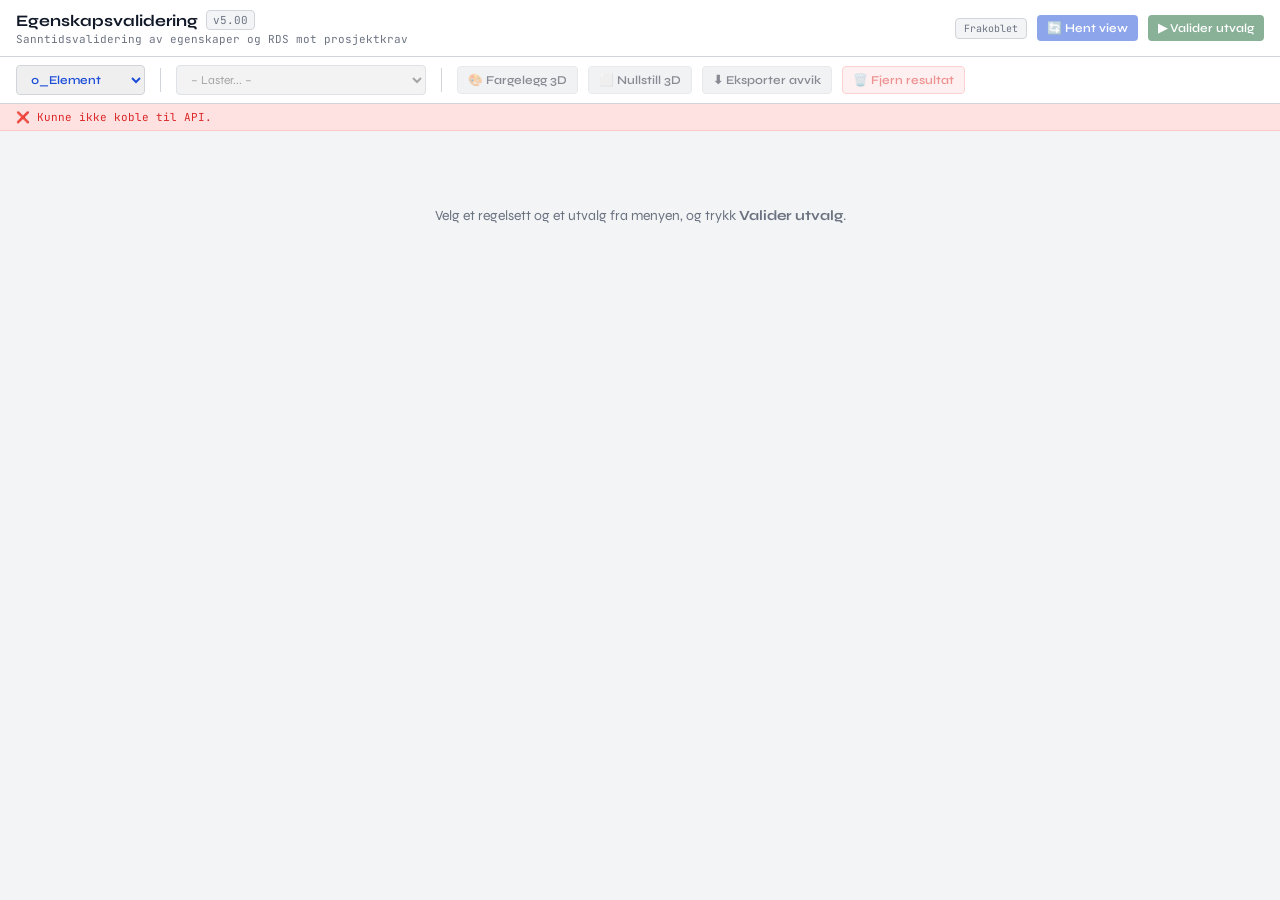
<file: index.html>
<!DOCTYPE html>
<html lang="nb">
<head>
  <meta charset="UTF-8"/>
  <title>Egenskapsvalidering v5.00</title>
  <meta name="viewport" content="width=device-width, initial-scale=1"/>
  
  <script src="https://components.connect.trimble.com/trimble-connect-workspace-api/index.js"></script>
  
  <style>
    @import url('https://fonts.googleapis.com/css2?family=JetBrains+Mono:wght@400;600;700&family=Syne:wght@400;600;700;800&display=swap');

    :root {
      --bg: #f3f4f6; 
      --surface: #ffffff; 
      --surface2: #e5e7eb; 
      --border: #d1d5db; 
      --ink: #111827; 
      --muted: #6b7280; 
      --blue: #1d4ed8; 
      --blue-dim: #dbeafe;
      --green: #166534; 
      --green-dim: #dcfce7; 
      --yellow: #ca8a04; 
      --yellow-dim: #fef08a;
      --red: #dc2626; 
      --red-dim: #fee2e2;
      --mono: 'JetBrains Mono', monospace; 
      --sans: 'Syne', sans-serif;
    }

    *, *::before, *::after { box-sizing: border-box; margin: 0; padding: 0; }

    html, body { 
      background: var(--bg); color: var(--ink); font-family: var(--sans); 
      height: 100%; display: flex; flex-direction: column; overflow: hidden; 
    }

    header { 
      background: var(--surface); border-bottom: 1px solid var(--border); 
      padding: 10px 16px; display: flex; align-items: center; justify-content: space-between; flex-shrink: 0; 
    }

    .header-info h1 { font-size: 16px; font-weight: 700; display: flex; align-items: center; gap: 8px; color: var(--ink); }
    .header-info h1 .version { font-family: var(--mono); font-size: 11px; font-weight: normal; color: var(--muted); background: var(--bg); padding: 2px 6px; border-radius: 4px; border: 1px solid var(--border); }
    .header-info p { font-size: 11px; color: var(--muted); font-family: var(--mono); margin-top: 2px; }

    .badge { font-family: var(--mono); font-size: 10px; padding: 3px 8px; border-radius: 4px; border: 1px solid var(--border); color: var(--muted); white-space: nowrap; background: var(--bg); }

    .toolbar { background: var(--surface); border-bottom: 1px solid var(--border); padding: 8px 16px; display: flex; gap: 10px; align-items: center; flex-shrink: 0; flex-wrap: wrap; }
    .toolbar select, .toolbar input, .btn { font-family: var(--sans); font-size: 12px; padding: 6px 10px; border: 1px solid var(--border); border-radius: 4px; cursor: pointer; }
    
    .btn { font-weight: 600; background: var(--surface2); transition: background 0.2s; color: var(--ink); display: flex; align-items: center; gap: 6px; }
    .btn:hover:not(:disabled) { background: var(--border); }
    .btn:disabled { opacity: 0.5; cursor: not-allowed; }
    .btn-primary { background: var(--blue); color: white; border: none; }
    .btn-primary:hover:not(:disabled) { background: #1e40af; }
    .btn-danger { color: var(--red); background: var(--red-dim); border-color: #fca5a5; }
    .btn-danger:hover:not(:disabled) { background: #fecaca; }

    #statusBar { font-family: var(--mono); font-size: 11px; padding: 6px 16px; background: var(--blue-dim); color: var(--blue); border-bottom: 1px solid var(--border); flex-shrink: 0; }
    #statusBar.ok    { background: var(--green-dim); color: var(--green); border-color: #bbf7d0; }
    #statusBar.error { background: var(--red-dim);   color: var(--red);   border-color: #fecaca; }

    main { flex: 1; overflow-y: auto; padding: 16px; display: flex; flex-direction: column; gap: 14px; }

    .cards { display: grid; grid-template-columns: repeat(4, 1fr); gap: 12px; }
    .card { background: var(--surface); border: 1px solid var(--border); border-radius: 6px; padding: 14px; box-shadow: 0 1px 2px rgba(0,0,0,0.05); }
    .card .label { font-size: 10px; color: var(--muted); font-family: var(--mono); text-transform: uppercase; letter-spacing: .5px; font-weight: 600; }
    .card .value { font-size: 26px; font-weight: 800; line-height: 1.1; margin-top: 6px; color: var(--ink); }
    .card .sub { font-size: 10px; color: var(--muted); font-family: var(--mono); margin-top: 4px; }
    
    .card.green { border-bottom: 3px solid var(--green); }
    .card.green .value { color: var(--green); }
    .card.red { border-bottom: 3px solid var(--red); }
    .card.red .value { color: var(--red); }
    .card.blue { border-bottom: 3px solid var(--blue); }
    .card.blue .value { color: var(--blue); }
    .card.gray { border-bottom: 3px solid var(--muted); }

    .kategori-panel { background: var(--surface); border: 1px solid var(--border); border-radius: 6px; overflow: hidden; box-shadow: 0 1px 2px rgba(0,0,0,0.05); }
    .kategori-header { background: var(--surface2); padding: 10px 14px; font-weight: 600; font-size: 13px; color: var(--ink); border-bottom: 1px solid var(--border); }

    #fieldChart { padding: 14px; display: flex; flex-direction: column; gap: 8px; height: 220px; overflow: auto; resize: vertical; }
    .field-row { display: flex; align-items: center; gap: 10px; }
    .field-name { font-family: var(--mono); font-size: 10px; color: var(--ink); width: 180px; flex-shrink: 0; overflow: hidden; text-overflow: ellipsis; white-space: nowrap; font-weight: 600; }
    .bar-track { flex: 1; height: 14px; background: var(--surface2); border-radius: 4px; overflow: hidden; display: flex; }
    .bar-fill-ok { background: var(--green); height: 100%; transition: width .5s cubic-bezier(.4,0,.2,1); }
    .bar-pct { font-family: var(--mono); font-size: 10px; width: 48px; text-align: right; flex-shrink: 0; color: var(--muted); }

    .table-wrap { overflow: auto; height: 45vh; min-height: 200px; resize: vertical; }
    table { width: 100%; border-collapse: collapse; font-size: 11px; }
    thead th { background: var(--surface2); color: var(--ink); font-family: var(--mono); font-size: 10px; text-transform: uppercase; padding: 10px; text-align: left; position: sticky; top: 0; z-index: 1; white-space: nowrap; border-bottom: 1px solid var(--border); }
    tbody tr { border-bottom: 1px solid var(--surface2); cursor: pointer; transition: background 0.1s; }
    tbody tr:hover td { background: #f9fafb; }
    tbody td { padding: 8px 10px; vertical-align: middle; font-family: var(--mono); font-size: 10px; color: var(--ink); }
    .obj-name { color: var(--blue); max-width: 160px; overflow: hidden; text-overflow: ellipsis; white-space: nowrap; font-weight: 600; }

    .field-value { display: inline-block; padding: 4px 8px; border-radius: 4px; font-size: 9px; font-family: var(--mono); white-space: nowrap; overflow: hidden; text-overflow: ellipsis; max-width: 140px; font-weight: 600; }
    .field-value.ok { background: var(--green-dim); color: var(--green); border: 1px solid #bbf7d0; }
    .field-value.warn { background: var(--yellow-dim); color: var(--yellow); border: 1px solid #fef08a; }
    .field-value.miss { background: var(--red-dim); color: var(--red); border: 1px solid #fecaca; }
    .field-value.opt { background: var(--surface2); color: var(--muted); border: 1px solid var(--border); }
    .field-value.na { background: transparent; color: var(--muted); border: 1px dashed var(--border); }

    #donutWrap { display: flex; align-items: center; gap: 20px; padding: 20px; min-height: 220px; justify-content: center; }
    #donutSvg  { flex-shrink: 0; }
    .donut-legend { display: flex; flex-direction: column; gap: 8px; }
    .legend-item  { display: flex; align-items: center; gap: 8px; font-size: 11px; font-family: var(--mono); color: var(--ink); }
    .legend-dot   { width: 12px; height: 12px; border-radius: 50%; flex-shrink: 0; }

    .empty { text-align: center; padding: 60px 20px; color: var(--muted); font-size: 14px; }
    ::-webkit-scrollbar { width: 6px; height: 6px; }
    ::-webkit-scrollbar-thumb { background: var(--border); border-radius: 3px; }
    ::-webkit-scrollbar-track { background: var(--bg); }

    @keyframes fadeUp {
      from { opacity:0; transform:translateY(6px); }
      to   { opacity:1; transform:none; }
    }
    .anim { animation: fadeUp .3s ease both; }
    .grid-2col { display: grid; grid-template-columns: 1fr 1.5fr; gap: 14px; align-items: start; }
  </style>
</head>
<body>

<header>
  <div class="header-info">
    <h1>Egenskapsvalidering <span class="version">v5.00</span></h1>
    <p>Sanntidsvalidering av egenskaper og RDS mot prosjektkrav</p>
  </div>
  <div style="display: flex; align-items: center; gap: 10px;">
    <span class="badge" id="modelBadge">Frakoblet</span>
    <button class="btn btn-primary" id="btnLoad" disabled>🔄 Hent view</button>
    <button class="btn btn-primary" id="btnValidate" style="background: var(--green); color: white;" disabled>▶ Valider utvalg</button>
  </div>
</header>

<div class="toolbar">
  <select id="ruleSelect" style="font-weight: 600; color: var(--blue);">
    <option value="0_Element.json">0_Element</option>
    <option value="1_FAG.json">1_FAG</option>
    <option value="2_RDS.json">2_RDS</option>
    <option value="3_Beskrivelse.json">3_Beskrivelse</option>
  </select>

  <div style="border-left: 1px solid var(--border); height: 24px; margin: 0 5px;"></div>
  
  <select id="modelSelect" disabled style="min-width: 250px;">
    <option value="">– Laster... –</option>
  </select>
  
  <div style="border-left: 1px solid var(--border); height: 24px; margin: 0 5px;"></div>

  <button class="btn" id="btnColorize" disabled>🎨 Fargelegg 3D</button>
  <button class="btn" id="btnUncolor" disabled>⬜ Nullstill 3D</button>
  <button class="btn" id="btnExport" disabled>⬇ Eksporter avvik</button>
  <button class="btn btn-danger" id="btnReset" disabled>🗑️ Fjern resultat</button>
</div>

<div id="statusBar">Kobler til Trimble Connect...</div>

<main id="mainContent">
  <div class="empty anim">Velg et regelsett og et utvalg fra menyen, og trykk <strong>Valider utvalg</strong>.</div>
</main>

<script>
let API = null;
let allModels = [];
let validationRows = [];
let currentRelevantFields = [];
let skippedCount = 0;

const IGNORE = new Set(['IFCPROJECT','IFCSITE','IFCBUILDING','IFCBUILDINGSTOREY','IFCSPACE','IFCZONE','IFCGROUP','IFCSYSTEM']);

const $ = id => document.getElementById(id);
const setStatus = (m, c='') => { $('statusBar').textContent = m; $('statusBar').className = c; };
const lastPathPart = (v) => (v || '').split('/').pop().split('\\').pop();
const esc = (v) => (v ?? '').toString().replace(/[&<>"]/g, s => ({'&':'&amp;','<':'&lt;','>':'&gt;','"':'&quot;'}[s]));

function getIfcType(obj){
    const s = (obj.class || obj.className || obj.type || obj.ifcType || obj.ifcEntity || '').toString().trim().toUpperCase();
    if (s && s.startsWith('IFC')) return s;
    for (const ps of (obj.properties || [])) {
        for (const p of (ps.properties || [])) {
            const v = (p.value || '').toString().trim().toUpperCase();
            if (v.startsWith('IFC')) return v;
        }
    }
    return '';
}

async function connect(){
  try {
    API = await window.TrimbleConnectWorkspace.connect(window.parent);
    $('btnLoad').disabled = false;
    $('btnValidate').disabled = false;
    setStatus('✅ Tilkoblet Trimble Connect.', 'ok');
    $('modelBadge').textContent = 'Tilkoblet';
  } catch(e) { setStatus('❌ Kunne ikke koble til API.', 'error'); }
}

async function loadModels(){
  if (!API) return;
  setStatus('⏳ Leser inn data fra vieweren...');
  try {
    const nameMap = new Map();
    const srcs = [() => API.models?.getModels(), () => API.viewer?.getModels()];
    for (const src of srcs) {
      try {
        const res = await src();
        const list = Array.isArray(res) ? res : (res?.models || res?.items || []);
        list.forEach(m => {
          const id = m.id || m.modelId;
          const fn = [m.name, m.fileName, m.filename].find(v => /\.ifc/i.test(v));
          if (id && fn) nameMap.set(id, lastPathPart(fn));
        });
      } catch(e){}
    }

    const objs = await API.viewer.getObjects();
    allModels = (objs || []).map(m => {
      const mid = m.modelId || m.modelid;
      return {
        id: mid,
        name: nameMap.get(mid) || m.name || 'Ukjent modell',
        objectIds: (m.objects || []).map(o => o.id || o.objectRuntimeId).filter(id => id != null)
      };
    }).filter(m => m.objectIds.length > 0);

    $('modelSelect').innerHTML = 
      `<option value="">– Velg hva som skal valideres –</option>` +
      `<option value="ALL">🌟 Valider alle modeller i vieweren</option>` +
      `<option value="SELECTED">🎯 Valider kun markerte objekter</option>` +
      `<optgroup label="Enkeltmodeller">` +
      allModels.map(m => `<option value="${m.id}">${esc(m.name)} (${m.objectIds.length} obj)</option>`).join('') +
      `</optgroup>`;
      
    $('modelSelect').disabled = false;
    setStatus('✅ Vieweren er lest av.', 'ok');
  } catch(e) { setStatus('❌ Feil ved henting: ' + e.message, 'error'); }
}

// --- STANDARD VALIDERINGS-MOTOR ---
function runValidation(objProps, fullRules) {
  let fields = {}, ok = 0, miss = 0, warn = 0;
  const props = objProps.flat;
  const disc = (props["Underdisiplinkode"] || "").toUpperCase();
  const mmi = parseInt(props["MMI"]) || 0;

  for (const [propKeys, rule] of Object.entries(fullRules?.properties || {})) {
    propKeys.split('|').forEach(propName => {
      propName = propName.trim();
      if (!propName) return;

      const val = props[propName] || '';
      let req = rule.requirement || rule.defaultRequirement;

      if (rule.overrides) {
        const override = rule.overrides.find(o => {
          if (!o.conditions) return false;
          return Object.entries(o.conditions).every(([k, v]) => {
            const objV = String(props[k] || '').trim().toUpperCase();
            return Array.isArray(v) ? v.some(x => String(x).trim().toUpperCase() === objV) : String(v).trim().toUpperCase() === objV;
          });
        });
        if (override) req = override.requirement;
      }

      if (rule.minMMI && mmi > 0 && mmi < rule.minMMI && req === 'required') {
        req = 'optional';
      }

      let isFormatError = false, errMsg = '';
      const strVal = val.toString().trim();

      if (req === 'notallowed') {
        if (strVal !== "") { fields[propName] = { status: 'warn', value: val, msg: 'Ikke tillatt' }; warn++; } 
        else { fields[propName] = { status: 'na', value: '-', msg: 'Ikke tillatt' }; }
        return; 
      }
      if (req === 'required' && strVal === "") { fields[propName] = { status: 'miss', value: '', msg: 'Mangler' }; miss++; return; }
      if (strVal === "") { fields[propName] = { status: 'opt', value: 'Ikke påkrevd', msg: 'Valgfri' }; return; }

      if (rule.format && !(new RegExp(rule.format).test(val))) { isFormatError = true; errMsg = 'Feil format'; }
      if (!isFormatError && rule.disallowedValues) {
        const disallowed = Array.isArray(rule.disallowedValues) ? rule.disallowedValues : [rule.disallowedValues];
        if (disallowed.some(v => String(v).trim().toUpperCase() === strVal.toUpperCase())) { isFormatError = true; errMsg = `Ugyldig verdi '${val}'`; }
      }
      if (!isFormatError && rule.allowedValues) {
        if (Array.isArray(rule.allowedValues)) {
            if (!rule.allowedValues.some(v => String(v).trim().toUpperCase() === strVal.toUpperCase())) { isFormatError = true; errMsg = 'Verdi ikke i liste'; }
        } else if (typeof rule.allowedValues === 'object') {
            const fagKey = Object.keys(rule.allowedValues).find(k => k.toUpperCase() === disc.toUpperCase());
            if (fagKey) {
                const allowedForFag = rule.allowedValues[fagKey];
                if (Array.isArray(allowedForFag)) {
                    if (!allowedForFag.some(v => String(v).trim().toUpperCase() === strVal.toUpperCase())) { isFormatError = true; errMsg = `Ugyldig for ${disc}`; }
                } else if (typeof allowedForFag === 'object') {
                    const klasse = String(props["Objektklasse"] || '').trim();
                    const klasseKey = Object.keys(allowedForFag).find(k => k.toUpperCase() === klasse.toUpperCase());
                    if (klasseKey) {
                        const validTypes = allowedForFag[klasseKey];
                        if (Array.isArray(validTypes) && !validTypes.some(v => String(v).trim().toUpperCase() === strVal.toUpperCase())) { isFormatError = true; errMsg = `Ugyldig for ${klasse}`; }
                    } else if (klasse) { isFormatError = true; errMsg = `Ukjent klasse ${klasse}`; }
                }
            }
        }
      }
      if (isFormatError) { fields[propName] = { status: 'warn', value: val, msg: errMsg }; warn++; } 
      else { fields[propName] = { status: 'ok', value: val, msg: 'OK' }; ok++; }
    });
  }
  const totalReq = ok + miss + warn;
  return { fields, score: totalReq > 0 ? Math.round((ok / totalReq) * 100) : 100, miss, warn };
}

// --- DEDIKERT RDS KRYSSREFERANSE-MOTOR ---
function runRdsValidation(objProps, rules) {
  let fields = {}, ok = 0, miss = 0, warn = 0;
  const props = objProps.flat;
  const m = rules.mappings;

  const getProp = (name) => (props[name] || '').toString().trim();
  
  const pnsKode = getProp("PNS Kode");
  const prosesskode = getProp("Prosesskode");
  const objektklasse = getProp("Objektklasse");
  const objekttype = getProp("Objekttype");
  const produkttype = getProp("Produkttype");

  const checkExpected = (propName, expectedVal, errorMsg, allowMissingExpected = false, lookupKey = "") => {
    const actualVal = getProp(propName);
    if (expectedVal === null || expectedVal === undefined || expectedVal === "") {
      if (allowMissingExpected) {
         if (actualVal) { fields[propName] = { status: 'warn', value: actualVal, msg: `Mangler oppslag for ${lookupKey || 'verdi'}` }; warn++; }
         else { fields[propName] = { status: 'miss', value: '', msg: 'Mangler' }; miss++; }
      } else {
         if (actualVal) { fields[propName] = { status: 'warn', value: actualVal, msg: 'Forventet blank' }; warn++; }
         else { fields[propName] = { status: 'miss', value: '', msg: 'Mangler' }; miss++; }
      }
      return;
    }

    let actComp = actualVal.toString().trim().toUpperCase();
    let expComp = expectedVal.toString().trim().toUpperCase();

    if (!isNaN(actComp) && !isNaN(expComp) && actComp !== "" && expComp !== "") {
        if (Number(actComp) === Number(expComp)) { actComp = "MATCH"; expComp = "MATCH"; }
    }

    if (actualVal === "") { fields[propName] = { status: 'miss', value: '', msg: 'Mangler' }; miss++; } 
    else if (actComp !== expComp) { fields[propName] = { status: 'warn', value: actualVal, msg: `Forventet: ${expectedVal}` }; warn++; } 
    else { fields[propName] = { status: 'ok', value: actualVal, msg: 'OK' }; ok++; }
  };

  const hoved = pnsKode ? m.Hovedsystem[Object.keys(m.Hovedsystem).find(k => k.trim().toUpperCase() === pnsKode.toUpperCase())] : null;
  checkExpected("03. Bn", hoved?.Bn, "Feil Bn", true, pnsKode);
  checkExpected("04. Bn navn", hoved?.Bn_navn, "Feil Bn navn", true, pnsKode);
  checkExpected("05. Cn", hoved?.Cn, "Feil Cn", true, pnsKode);
  checkExpected("06. Cn navn", hoved?.Cn_navn, "Feil Cn navn", true, pnsKode);

  let tek = null, pk = prosesskode.replace(/^[\s\uFEFF\xA0]+|[\s\uFEFF\xA0]+$/g, '').toUpperCase();
  while (pk.length > 0 && !tek) {
    const foundKey = Object.keys(m.TekniskSystem).find(k => k.toString().replace(/^[\s\uFEFF\xA0]+|[\s\uFEFF\xA0]+$/g, '').toUpperCase() === pk);
    if (foundKey) { tek = m.TekniskSystem[foundKey]; break; }
    pk = pk.slice(0, -1);
  }
  checkExpected("07. DDn", tek?.DDn, "Feil DDn", true, prosesskode);
  checkExpected("08. DDn navn", tek?.DDn_navn, "Feil DDn navn", true, prosesskode);

  let eee = null;
  if (objektklasse && objekttype) {
      const eeeKeyStr = `${objektklasse}|${objekttype}`.toUpperCase();
      eee = m.EEE[Object.keys(m.EEE).find(k => k.trim().toUpperCase() === eeeKeyStr)];
  }
  checkExpected("09. EEEn", eee?.EEEn, "Feil EEEn", true, `${objektklasse}|${objekttype}`);
  checkExpected("10. EEEn navn", eee?.EEEn_navn, "Feil EEEn navn", true, `${objektklasse}|${objekttype}`);

  let fff = null;
  if (produkttype) fff = m.FFF[Object.keys(m.FFF).find(k => k.trim().toUpperCase() === produkttype.toUpperCase())];
  checkExpected("11. FFFn", fff?.FFFn, "Feil FFFn", true, produkttype);
  checkExpected("12. FFFn navn", fff?.FFFn_navn, "Feil FFFn navn", true, produkttype);

  const ggg = getProp("13. GGGn"), gggNavn = getProp("14. GGGn navn"), fffn_expected = fff?.FFFn;
  if (!ggg) { fields["13. GGGn"] = { status: 'miss', value: '', msg: 'Mangler' }; miss++; } 
  else {
    const fffPrefix = fffn_expected ? fffn_expected.substring(0,3).toUpperCase() : '...';
    if (new RegExp('^' + (fffn_expected ? fffn_expected.substring(0,3) : '[A-Z]{3}') + '\\d+$', 'i').test(ggg)) { fields["13. GGGn"] = { status: 'ok', value: ggg, msg: 'OK' }; ok++; } 
    else { fields["13. GGGn"] = { status: 'warn', value: ggg, msg: `Format: ${fffPrefix} + tall` }; warn++; }
  }
  if (!gggNavn) { fields["14. GGGn navn"] = { status: 'miss', value: '', msg: 'Mangler' }; miss++; }
  else { fields["14. GGGn navn"] = { status: 'ok', value: gggNavn, msg: 'OK' }; ok++; }

  checkExpected("15. Informasjon om RDS i prosjektet", 'Se dokument "Plan for bruk av RDS.pdf"', "Feil tekst");
  checkExpected("02. AAAA_AA", "<E6RS_01>", "Feil tekst");

  const actualTag = getProp("01. RDS-tag");
  const expectedTag = `${getProp("02. AAAA_AA")}-${getProp("03. Bn")}.${getProp("05. Cn")}.${getProp("07. DDn")}.${getProp("09. EEEn")}.${getProp("11. FFFn")}.${ggg}`;
  if (!actualTag) { fields["01. RDS-tag"] = { status: 'miss', value: '', msg: 'Mangler' }; miss++; } 
  else if (actualTag.toUpperCase() !== expectedTag.toUpperCase()) { fields["01. RDS-tag"] = { status: 'warn', value: actualTag, msg: `Samsvarer ikke med strukturen` }; warn++; } 
  else { fields["01. RDS-tag"] = { status: 'ok', value: actualTag, msg: 'OK' }; ok++; }

  const totalReq = ok + miss + warn;
  return { fields, score: totalReq > 0 ? Math.round((ok / totalReq) * 100) : 100, miss, warn };
}

async function validate(){
  const selVal = $('modelSelect').value;
  if (!selVal || !API) {
      setStatus('⚠️ Velg et utvalg/modell i toppmenyen før du validerer.', 'error');
      return;
  }
  
  setStatus('⏳ Laster regler og forbereder validering...');
  $('btnReset').disabled = true; $('btnColorize').disabled = true; $('btnExport').disabled = true; $('btnUncolor').disabled = true;
  
  try {
    const url = $('ruleSelect').value + '?nocache=' + new Date().getTime();
    const res = await fetch(url);
    const validationRules = await res.json();
    
    let ALL_FIELDS = [];
    Object.keys(validationRules?.properties || {}).forEach(k => k.split('|').forEach(n => ALL_FIELDS.push(n.trim())));

    let targets = [];
    if (selVal === 'SELECTED') {
        const selection = await API.viewer.getSelection();
        if (!selection || selection.length === 0 || selection.every(s => !(s.objectRuntimeIds?.length || s.objectIds?.length))) {
            setStatus('⚠️ Ingen objekter er markert i 3D-vieweren.', 'error');
            $('btnReset').disabled = false;
            return;
        }
        targets = selection.map(s => ({
            mid: s.modelId,
            ids: s.objectRuntimeIds || s.objectIds || []
        })).filter(t => t.ids.length > 0);
    } else if (selVal === 'ALL') {
        targets = allModels.map(m => ({ mid: m.id, ids: m.objectIds }));
    } else {
        const m = allModels.find(x => x.id === selVal);
        if (m) targets = [{ mid: m.id, ids: m.objectIds }];
    }

    validationRows = [];
    skippedCount = 0;
    const CHUNK = 200;
    let totalProcessed = 0;
    const totalObjects = targets.reduce((acc, t) => acc + t.ids.length, 0);

    for (const target of targets) {
      const mid = target.mid;
      for (let i = 0; i < target.ids.length; i += CHUNK) {
        const chunk = target.ids.slice(i, i + CHUNK);
        const propsArr = await API.viewer.getObjectProperties(mid, chunk);
        
        propsArr.forEach(o => {
          const ifcType = getIfcType(o);
          if (IGNORE.has(ifcType)) {
              skippedCount++;
              return;
          }

          const flat = {};
          (o.properties || []).forEach(g => (g.properties || []).forEach(p => flat[p.name] = p.value));
          
          const result = validationRules.type === 'RDS_RULESET' 
              ? runRdsValidation({flat}, validationRules) 
              : runValidation({flat}, validationRules);

          validationRows.push({
            name: o.name || 'Objekt',
            modelId: mid,
            runtimeId: o.id || o.objectRuntimeId,
            fields: result.fields,
            score: result.score,
            missCount: result.miss,
            warnCount: result.warn
          });
        });
        totalProcessed += chunk.length;
        setStatus(`⏳ Validerer... ${Math.min(totalProcessed, totalObjects)} / ${totalObjects} objekter`);
      }
    }

    currentRelevantFields = ALL_FIELDS.filter(f => {
       return validationRows.some(r => r.fields[f] && r.fields[f].status !== 'na');
    });

    renderDashboard(currentRelevantFields);
    setStatus('✅ Validering fullført.', 'ok');
    $('btnReset').disabled = false; $('btnColorize').disabled = false; $('btnExport').disabled = false;
  } catch(e) { setStatus('❌ Feil: ' + e.message, 'error'); console.error(e); }
}

function renderDashboard(relevantFields){
  const total = validationRows.length;
  const perfect = validationRows.filter(r => r.missCount === 0 && r.warnCount === 0).length;
  const issues = total - perfect;

  const fieldStats = relevantFields.map(f => {
    let ok = 0, applicable = 0;
    validationRows.forEach(r => {
      const st = r.fields[f]?.status;
      if (st === 'ok') { ok++; applicable++; }
      else if (st === 'miss' || st === 'warn') { applicable++; }
    });
    return { name: f, ok, applicable };
  });

  $('mainContent').innerHTML = `
    <div class="cards anim">
      <div class="card blue"><div class="label">Analysert</div><div class="value">${total}</div><div class="sub">objekter sjekket</div></div>
      <div class="card green"><div class="label">Godkjent</div><div class="value">${perfect}</div><div class="sub">uten noen feil</div></div>
      <div class="card red"><div class="label">Avvik</div><div class="value">${issues}</div><div class="sub">objekter med mangler</div></div>
      <div class="card gray"><div class="label">Ignorert</div><div class="value">${skippedCount}</div><div class="sub">systemnoder frasortert</div></div>
    </div>

    <div class="grid-2col anim" style="animation-delay:.05s">
      <div class="kategori-panel">
        <div class="kategori-header">Statusfordeling</div>
        <div id="donutWrap">
          <svg id="donutSvg" width="140" height="140" viewBox="0 0 120 120"></svg>
          <div class="donut-legend" id="donutLegend"></div>
        </div>
      </div>
      <div class="kategori-panel">
        <div class="kategori-header">Feltdekning (Kun relevante krav for utvalget)</div>
        <div id="fieldChart"></div>
      </div>
    </div>

    <div class="kategori-panel anim" style="animation-delay:.1s;">
      <div class="kategori-header">Objektliste (Klikk på en rad for å markere i 3D)</div>
      <div class="table-wrap">
        <table>
          <thead><tr><th>Score</th><th>Navn</th>${relevantFields.map(f => `<th>${f}</th>`).join('')}</tr></thead>
          <tbody id="tableBody"></tbody>
        </table>
      </div>
    </div>
  `;

  renderDonut(total, perfect, issues);
  renderFieldBars(fieldStats);
  renderTable(relevantFields);
}

function renderDonut(total, ok, fail){
  const slices = [{ label: 'OK (Godkjent)', count: ok, color: 'var(--green)' }, { label: 'Feil/Mangler', count: fail, color: 'var(--red)' }];
  const svg = $('donutSvg');
  const cx=60, cy=60, r=48;
  let offset = 0, paths = '';
  slices.forEach(s => {
    const frac = total > 0 ? s.count / total : 0;
    const len = frac * 2 * Math.PI * r;
    paths += `<circle cx="${cx}" cy="${cy}" r="${r}" fill="none" stroke="${s.color}" stroke-width="20" stroke-dasharray="${len} ${2*Math.PI*r}" stroke-dashoffset="${-offset}"></circle>`;
    offset += len;
  });
  svg.innerHTML = paths + `<circle cx="${cx}" cy="${cy}" r="28" fill="var(--surface)"></circle><text x="${cx}" y="${cy+5}" text-anchor="middle" font-family="var(--sans)" font-size="14" fill="var(--ink)" font-weight="800">${Math.round((ok/total)*100)}%</text>`;
  $('donutLegend').innerHTML = slices.map(s => `<div class="legend-item"><div class="legend-dot" style="background:${s.color}"></div><span><strong>${s.count}</strong> ${s.label}</span></div>`).join('');
}

function renderFieldBars(stats){
  $('fieldChart').innerHTML = stats.map(s => {
    const okPct = s.applicable > 0 ? (s.ok / s.applicable) * 100 : 0;
    return `
      <div class="field-row">
        <div class="field-name" title="${esc(s.name)}">${esc(s.name)}</div>
        <div class="bar-track"><div class="bar-fill-ok" style="width:${okPct}%"></div></div>
        <div class="bar-pct">${Math.round(okPct)}%</div>
      </div>`;
  }).join('');
}

function renderTable(relevantFields){
  $('tableBody').innerHTML = validationRows.map(r => `
    <tr data-mid="${esc(r.modelId)}" data-rid="${esc(r.runtimeId)}">
      <td><span style="font-weight:700; color:${r.score === 100 ? 'var(--green)' : r.score > 50 ? 'var(--yellow)' : 'var(--red)'}">${r.score}%</span></td>
      <td class="obj-name" title="${esc(r.name)}">${esc(r.name)}</td>
      ${relevantFields.map(f => {
        const d = r.fields[f] || {status:'na', value:'-'};
        return `<td><span class="field-value ${d.status}" title="${esc(d.msg)}">${esc(d.value)}</span></td>`;
      }).join('')}
    </tr>
  `).join('');

  $('tableBody').querySelectorAll('tr[data-rid]').forEach(tr => {
    tr.addEventListener('click', async () => {
      const mid = tr.dataset.mid;
      const rid = Number(tr.dataset.rid);
      try {
        if (API.viewer.setSelection) {
            await API.viewer.setSelection({ modelObjectIds: [{ modelId: mid, objectRuntimeIds: [rid] }] }, 'set');
        }
      } catch(e) {}
    });
  });
}

async function colorizeModel(){
  if (!API || !validationRows.length) return;
  $('btnColorize').disabled = true;
  setStatus('🎨 Fargelegger modell…');

  try {
    const greenMap = new Map(); const yellowMap = new Map(); const redMap = new Map();

    for (const row of validationRows) {
        const mid = row.modelId;
        const rid = Number(row.runtimeId);
        if (isNaN(rid)) continue;

        const addTo = map => { if (!map.has(mid)) map.set(mid, []); map.get(mid).push(rid); };
        if (row.missCount > 0) addTo(redMap);
        else if (row.warnCount > 0) addTo(yellowMap);
        else addTo(greenMap);
    }

    const toSel = map => Array.from(map.entries()).map(([modelId, objectRuntimeIds]) => ({ modelId, objectRuntimeIds }));
    
    try { await API.viewer.setObjectState(undefined, { color: 'reset' }); } catch(e){}

    if (greenMap.size) await API.viewer.setObjectState({ modelObjectIds: toSel(greenMap) }, { color: { r: 22,  g: 101, b: 52,  a: 255 } }); // --green
    if (yellowMap.size) await API.viewer.setObjectState({ modelObjectIds: toSel(yellowMap) }, { color: { r: 202, g: 138, b: 4,  a: 255 } }); // --yellow
    if (redMap.size) await API.viewer.setObjectState({ modelObjectIds: toSel(redMap) }, { color: { r: 220, g: 38,  b: 38,  a: 255 } }); // --red

    $('btnUncolor').disabled = false; $('btnColorize').disabled = false;
    setStatus(`🎨 Fargelagt OK / Formatfeil / Mangler`, 'ok');
  } catch (e) { setStatus('❌ Feil ved fargelegging: ' + e.message, 'error'); }
}

async function removeColors(){
  if (!API) return;
  try {
    if (API.viewer.setObjectState) await API.viewer.setObjectState(undefined, { color: 'reset' });
    $('btnUncolor').disabled = true;
    setStatus('⬜ Modellfarger fjernet.', '');
  } catch (e) {}
}

function exportCsv(){
  const issueRows = validationRows.filter(r => r.missCount > 0 || r.warnCount > 0);
  if (!issueRows.length) {
    setStatus('✅ Ingen avvik å eksportere.', 'ok'); return;
  }

  const headers = ['Navn','ID','Score (%)','Mangler','Formatfeil', ...currentRelevantFields];
  const csvEsc = v => { const s = (v ?? '').toString().replace(/"/g, '""'); return /[",\n]/.test(s) ? `"${s}"` : s; };

  const lines = [headers.map(csvEsc).join(',')];
  for (const r of issueRows) {
    lines.push([
      csvEsc(r.name), csvEsc(r.runtimeId), csvEsc(r.score), csvEsc(r.missCount), csvEsc(r.warnCount),
      ...currentRelevantFields.map(f => {
        const d = r.fields[f];
        if (!d) return csvEsc('-');
        if (d.status === 'ok') return csvEsc('OK');
        if (d.status === 'na' || d.status === 'opt') return csvEsc(d.value);
        return csvEsc(`Feil: ${d.value} (${d.msg})`);
      })
    ].join(','));
  }

  const bom = '\ufeff';
  const blob = new Blob([bom + lines.join('\n')], { type: 'text/csv;charset=utf-8;' });
  const a = document.createElement('a');
  a.href = URL.createObjectURL(blob);
  a.download = 'Avviksrapport_Validering_' + new Date().toISOString().slice(0,10) + '.csv';
  document.body.appendChild(a); a.click(); document.body.removeChild(a); URL.revokeObjectURL(a.href);
  setStatus(`⬇ Eksportert ${issueRows.length} objekter til CSV.`, 'ok');
}

function reset(){
  validationRows = []; removeColors();
  $('mainContent').innerHTML = '<div class="empty anim">Nullstilt. Klar for ny validering.</div>';
  $('btnReset').disabled = true; $('btnColorize').disabled = true; $('btnExport').disabled = true;
  setStatus('↺ Nullstilt.', '');
}

$('btnLoad').onclick = loadModels;
$('btnValidate').onclick = validate;
$('btnColorize').onclick = colorizeModel;
$('btnUncolor').onclick = removeColors;
$('btnExport').onclick = exportCsv;
$('btnReset').onclick = reset;
connect();
</script>
</body>
</html>
</file>
